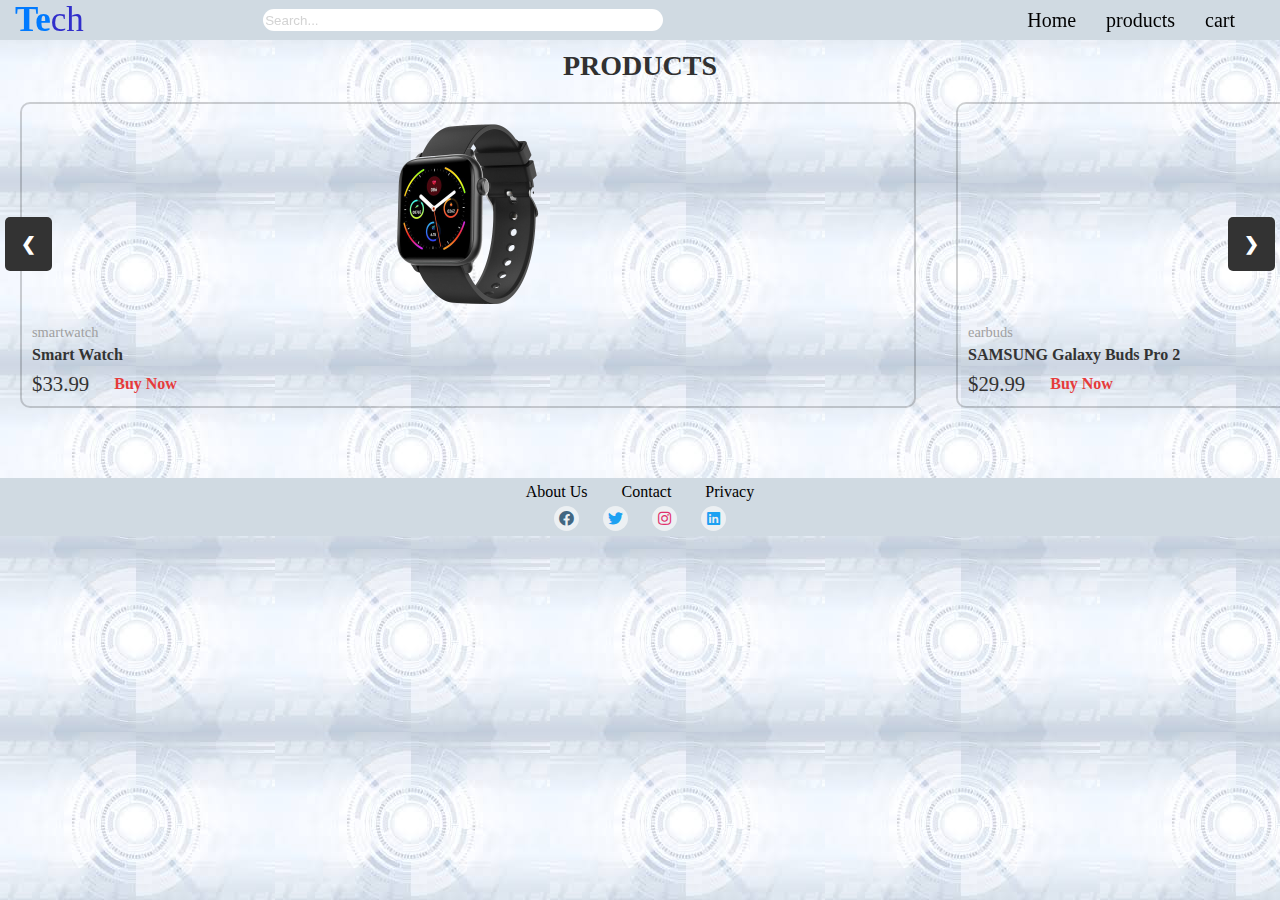
<file: index.html>
<!DOCTYPE html>
<html lang="en">
<head>
    <meta charset="UTF-8">
    <meta name="viewport" content="width=device-width, initial-scale=1.0">
    <title>Tech-commerce</title>
    <link rel="stylesheet" href="style.css">
    <link
            rel="stylesheet"
            href="https://cdnjs.cloudflare.com/ajax/libs/font-awesome/6.5.1/css/all.min.css"
            integrity="sha512-DTOQO9RWCH3ppGqcWaEA1BIZOC6xxalwEsw9c2QQeAIftl+Vegovlnee1c9QX4TctnWMn13TZye+giMm8e2LwA=="
            crossorigin="anonymous"
            referrerpolicy="no-referrer"
        />
</head>

<body>

<!--=================== header  ======================================================-->
        <!-- MOBILE SCREEN -->
        <input type="checkbox" id="menu">
        <!-- END MOBILE SCREEN -->
    
        <header>
            
            <div class="logo">
                <h1>Te<span>ch</span></h1>
            </div>
    
            <div class="navItem" id="search-box">
                <input type="text" placeholder="Search..." class="search-input" />
                <div class="search-icon">
                    <i class="fa-solid fa-magnifying-glass" id="search-icon"></i>
                </div>
            </div>
            <!-- MOBILE SCREEN -->
            <label id="hamburgermenu" for="menu">
                <div></div>
                <div></div>
                <div></div>
            </label>
            <!-- END MOBILE SCREEN -->
            <nav>
                <a href="#home">Home</a>
                <a href="#products">products</a>
                <a href="#cart">cart</a>
            </nav>
        </header>

<!--=================== products  ======================================================-->

    <div class="slider-container">
        <h3 class="product-slider-heading">Products</h3>

        <div class="product-slider">
<!-- product 1 -->
            <div class="product-box" onclick="showDetails(1)">
                
                <div class="p-img-container">
                    <div class="p-img">

                        <a href="#">
                            <img src="images/smartwatch.jpg" class="p-img-front" alt="">
                        </a>
                    </div>
                </div>

                <div class="p-box-text">

                    <div class="product-category">
                        <span>smartwatch</span>
                    </div>

                    <a href="#" class="product-title">
                        Smart Watch
                    </a>

                    <div class="price-buy">
                        <span class="p-price">$33.99</span>
                        <a href="#" class="p-buy-btn">Buy Now</a>
                    </div>

                </div>

                <div class="product-details">
                    <p>S3 Smart Watch (Answer/Make Call) Bluetooth Fitness Tracker with Heart Rate,
                        Blood Oxygen Monitor, Sleep Monitor IP68 Waterproof 1.83-inch HD Color for Men Women Compatible iPhone & Android.</p>
                </div>

            </div>
<!-- product 2 -->
            <div class="product-box" onclick="showDetails(2)">
                
                <div class="p-img-container">
                    <div class="p-img">

                        <a href="#">
                            <img src="images/earbuds.jpg" class="p-img-front" alt="">
                        </a>
                    </div>
                </div>

                <div class="p-box-text">

                    <div class="product-category">
                        <span>earbuds</span>
                    </div>

                    <a href="#" class="product-title">
                        SAMSUNG Galaxy Buds Pro 2
                    </a>

                    <div class="price-buy">
                        <span class="p-price">$29.99</span>
                        <a href="#" class="p-buy-btn">Buy Now</a>
                    </div>

                </div>

                <div class="product-details">
                    <p>ACTIVE NOISE CANCELLATION: Reduce unwanted noise with Galaxy Buds2 Pro; 
                        They use Intelligent Active Noise Cancellation* to quiet even the loudest outside sounds; 
                        Tune in to what matters most without being bothered by distracting sounds around you.</p>
                </div>

            </div>
<!-- product 3 -->
            <div class="product-box" onclick="showDetails(3)">
                
                <div class="p-img-container">
                    <div class="p-img">

                        <a href="#">
                            <img src="images/laptop.jpg" class="p-img-front" alt="">
                        </a>
                    </div>
                </div>

                <div class="p-box-text">

                    <div class="product-category">
                        <span>laptop</span>
                    </div>

                    <a href="#" class="product-title">
                        HP 14 Laptop
                    </a>

                    <div class="price-buy">
                        <span class="p-price">$198.99</span>
                        <a href="#" class="p-buy-btn">Buy Now</a>
                    </div>

                </div>

                <div class="product-details">
                    <p>HP 14 Laptop, Intel Celeron N4020, 4 GB RAM, 64 GB Storage, 14-inch Micro-edge HD Display, 
                        Windows 11 Home, Thin & Portable, 4K Graphics, One Year of Microsoft 365 (14-dq0040nr, 2021, Snowflake White)</p>
                </div>

            </div>

<!-- product 4 -->
            <div class="product-box" onclick="showDetails(4)">
                
                <div class="p-img-container">
                    <div class="p-img">

                        <a href="#">
                            <img src="images/ssd.jpg" class="p-img-front" alt="">
                        </a>
                    </div>
                </div>

                <div class="p-box-text">

                    <div class="product-category">
                        <span>ssd</span>
                    </div>

                    <a href="#" class="product-title">
                        SanDisk Portable SSD
                    </a>

                    <div class="price-buy">
                        <span class="p-price">$85.99</span>
                        <a href="#" class="p-buy-btn">Buy Now</a>
                    </div>

                </div>

                <div class="product-details">
                    <p>SanDisk 1TB Extreme Portable SSD - Up to 1050MB/s, USB-C, USB 3.2 Gen 2, 
                        IP65 Water and Dust Resistance, Updated Firmware - External Solid State Drive - SDSSDE61-1T00-G25.</p>
                </div>

            </div>

<!-- product 5 -->
            <div class="product-box" onclick="showDetails(5)">
                
                <div class="p-img-container">
                    <div class="p-img">

                        <a href="#">
                            <img src="images/powerbank.jpg" class="p-img-front" alt="">
                        </a>
                    </div>
                </div>

                <div class="p-box-text">

                    <div class="product-category">
                        <span>powerbank</span>
                    </div>

                    <a href="#" class="product-title">
                        Anker GaNPrime Power Bank
                    </a>

                    <div class="price-buy">
                        <span class="p-price">$54.99</span>
                        <a href="#" class="p-buy-btn">Buy Now</a>
                    </div>

                </div>

                <div class="product-details">
                    <p>Anker GaNPrime Power Bank, 2-in-1 Hybrid Charger, 10,000mAh 30W USB-C Portable Charger with 65W Wall Charger,
                        Works for iPhone 15/15 Plus/15 Pro/15 Pro Max/14/13, Samsung, Pixel, MacBook, Dell.</p>
                </div>

            </div>

        </div>  
        
        <button class="prev" onclick="prevSlide()">❮</button>
        <button class="next" onclick="nextSlide()">❯</button>

    </div>
</body>

    <script src="app.js"></script>
</html>
</file>
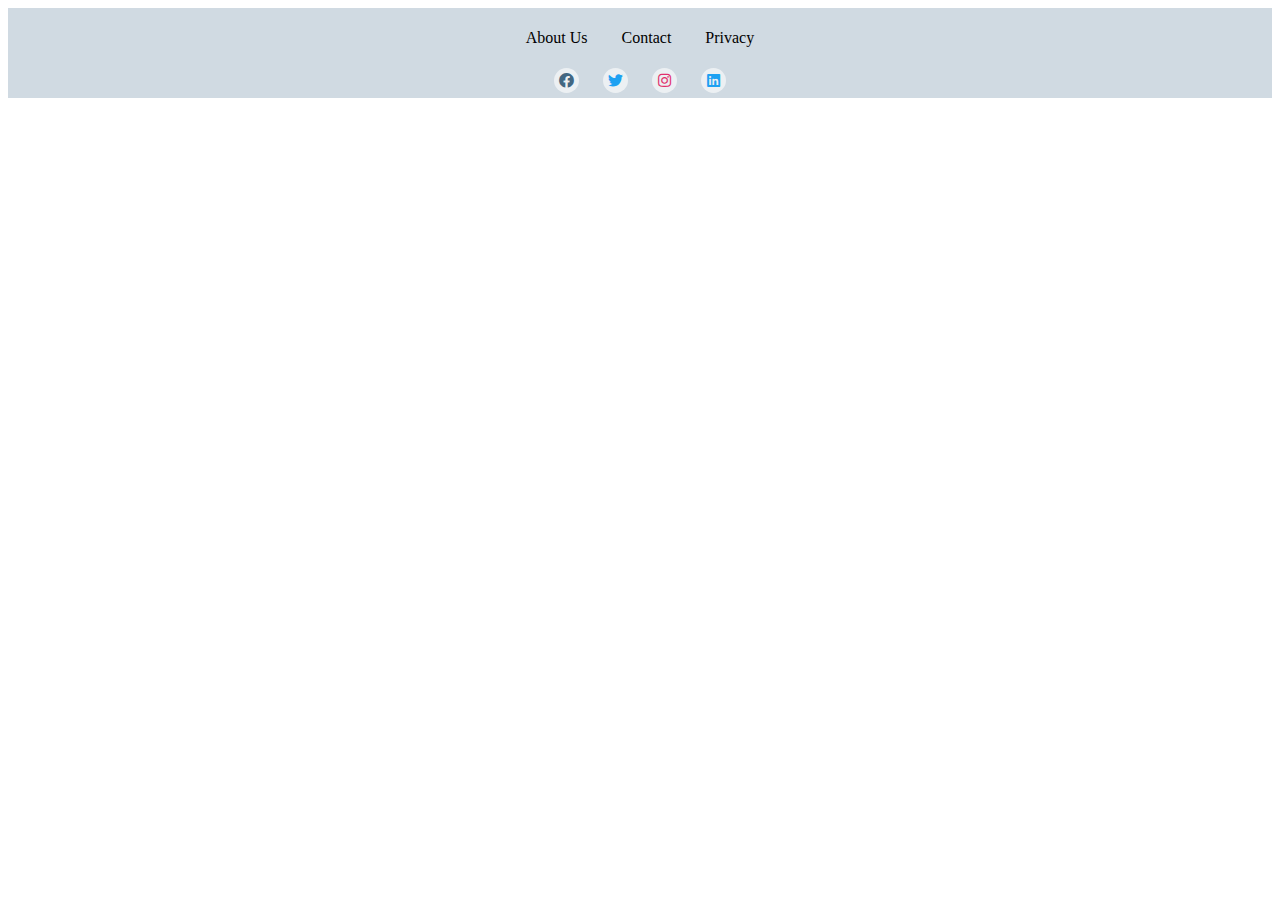
<file: footer.html>
<!DOCTYPE html>
<html lang="en">
<head>
    <meta charset="UTF-8">
    <meta name="viewport" content="width=device-width, initial-scale=1.0">
    <link rel="stylesheet" href="https://cdnjs.cloudflare.com/ajax/libs/font-awesome/5.15.2/css/all.min.css">
    <link rel="stylesheet" href="footer.css">
</head>
<body>

    <footer>
        <ul>
            <li><a href="#about">About Us</a></li>
            <li><a href="#contact">Contact</a></li>
            <li><a href="#privacy">Privacy</a></li>
        </ul>
        <div class="icons">
            <a href="#" class="fb"><i class="fab fa-facebook"></i></a>
            <a href="#" class="twitter"><i class="fab fa-twitter"></i></a>
            <a href="#" class="insta"><i class="fab fa-instagram"></i></a>
            <a href="#" class="linkedIn"><i class="fab fa-linkedin"></i></a>
        </div>
    </footer>

</body>
</html>
</file>
<file: style.css>
@import url("https://fonts.googleapis.com/css2?family=Poppins:ital,wght@0,100;0,200;0,300;0,400;0,500;0,600;0,700;0,800;0,900;1,100;1,200;1,300;1,400;1,500;1,600;1,700;1,800;1,900&display=swap");

* {
    margin: 0;
    padding: 0;
    box-sizing: border-box;
    text-decoration: none;
    list-style: none;
}

body {
  background: url("images/background.jpg");
  margin: 0px;
  padding: 0px;
}

/*=============== header =====================================================*/
header {
  background: #d0dae2;
  display: flex;
  align-items: center;
  justify-content: space-between;
  height: 40px;
  padding: 0 15px;
  position: fixed;
  width: 100%;
  box-shadow: 0px 0px 20px rgba(0, 0, 0, 0.01);
  z-index: 100;
}

.logo {
  display: flex;
}
.logo h1 {
  color: #007AFF;
  font-size: 35px;
  font-weight: 800;
  margin-right: 20px; 

}
.logo h1 span {
  color: #312ECB;
  font-weight: 500;
}


#search-box {
  max-width: 400px;
  min-width: 180px;
  background-color: white;
  padding: 2px;
  border-radius: 20px;
  display: flex;
  flex-grow: 1; /* Allow the search box to take up remaining space */
  margin-right: 20px;
  position: relative;
}

.search-input {
  border: none;
  outline: none;
  background-color: transparent;
  flex-grow: 1;
}

.search-input::placeholder {
  color: lightgray;
}

#search-icon {
  color: #111;
  cursor: pointer;
  padding-right: 10px;
}

.search-results {
  color: black;
  position: absolute;
  top: 100%;
  left: 0;
  width: 100%;
  background-color: white;
  flex-direction: column;
  gap: 10px;
  padding: 10px;
  border-bottom-left-radius: 10px;
  border-bottom-right-radius: 10px;
  box-shadow: 0 0 10px rgba(0, 0, 0, 0.1);
  z-index: 100;
}

.search-result {
  cursor: pointer;
  padding: 10px;
  border-bottom: 1px solid lightgray;
  display: grid;
  grid-template-columns: 50px 1fr;
  grid-template-rows: 25px 25px;
  grid-template-areas:
      "img name"
      "img price";
}

.search-result img {
  grid-area: img;
  width: 50px;
  height: 50px;
  object-fit: cover;
}

.active-search {
  border-bottom-left-radius: 0 !important;
  border-bottom-right-radius: 0 !important;
}


nav {
  display: flex;
  gap: 30px;
  margin-left: 25px;
  margin-right: 30px;
}
nav a {
  color: black;
  font-size: 20px;
  transition: 0.3s;
}
nav a:hover {
  /* color: #312ECB; */
  color: #007AFF;
  background-color: rgba(255, 255, 255, 0.51);
}

#menu {
  display: none;
}
@media (max-width: 768px) {
  nav {
      margin-left: 0;
      margin-right: 0; 
      position: absolute;
      top: 40px;
      backdrop-filter: blur(50px); 
      left: 0;
      flex-direction: column;
      width: 100%;
      align-items: center;
      height: 0;
      transition: 0.5s;
      overflow: hidden;
  }
  nav a:nth-child(1) {
      margin-top: 20px;
  }

  #hamburgermenu {
      width: 35px;
      height: 20px;
      position: relative;
  }
  #hamburgermenu div {
      width: 100%;
      height: 4px;
      background: #312ECB;
      position: absolute;
      transform: translateY(-50%);
      border-radius: 999px;
      transition: 0.3s;
      transform: scale(1);
  }
  #hamburgermenu div:nth-child(1) {
      top: 0;
  }
  #hamburgermenu div:nth-child(2) {
      top: 50%;
  }
  #hamburgermenu div:nth-child(3) {
      top: 100%;
  }

  input:checked + header nav {
      height: 100vh;
  }
  input:checked + header #hamburgermenu div:nth-child(1) {
      transform: rotate(45deg);
      top: 50%;
  }
  input:checked + header #hamburgermenu div:nth-child(3) {
      transform: rotate(-45deg);
      top: 50%;
  }
  input:checked + header #hamburgermenu div:nth-child(2) {
      transform: scale(0);
      opacity: 0;
  }
}


/*=============== body =====================================================*/

.slider-container {
  margin: auto;
  overflow: hidden;
  position: relative;
  padding: 50px 0px;
}

.product-slider{
  display: flex;
  transition: transform 0.5s ease-in-out;
  width: 500vw;
  padding-top: 20px;
  padding-bottom: 20px;
}

.product-slider-heading{
  font-size: 28px;
  text-transform: uppercase;
  color: #313131;
  text-align: center;
  margin: 0px;
}

.product-box{
  display: flex;
  flex-direction: column;
  width: 70vw;
  padding: 10px;
  border: 2px solid rgba(0, 0, 0, 0.18);
  border-radius: 10px;
  margin: 0px 20px;
  transition: transform 0.3s ease-in-out;
}
.product-box:hover {
  transform: scale(1.05);
}

.p-img-container{
  width: 100%;
  height: 100%;
  display: flex;
  overflow: hidden;
  justify-content: space-around;
}

.p-img a,
.p- img{
width: 100%;
height: 200px;
display: flex;
}

.p-img a img{
  object-position: center;
  object-fit: contain;
}

.p-box-text{
  margin-top: 5px;
  width: 100%;
}

.product-category{
  display: flex;
  justify-content: flex-start;
  align-items: center;
  flex-wrap: wrap;
}

.product-category span{
  color: #a0a0a0; 
  font-size: 0.9rem;
  margin: 5px 0px;
}

.product-title{
  color: #333333;
  font-weight: 600;
  text-decoration: none;
  transition: all ease 0.3s;
}

.product-title:hover{
  color: #111111;
  opacity: 0.7;
  transition: all ease 0.3s;
}

.price-buy{
  display: flex;
  justify-content: flex-start;
  gap: 20px;
  align-items: center;
  margin-top: 8px;
}

.price-buy .p-price{
  font-size: 1.3rem;
  color: #333333;
  font-weight: 70YY0;
}

.price-buy .p-buy-btn{
color: #e63b3b;
margin: 0px 5px;
font-weight: 600;
}
.price-buy .p-buy-btn:hover{
  text-decoration: underline;
}

.product-details {
  display: none;
}

.prev, .next {
  cursor: pointer;
  position: absolute;
  top: 50%;
  width: auto;
  padding: 16px;
  margin-top: -22px;
  color: white;
  font-weight: bold;
  font-size: 18px;
  user-select: none;
  background-color: #333;
  border: none;
  border-radius: 5px;
  outline: none;
}

.prev {
  left: 5px;
}

.next {
  right: 5px;
}

.next::before {
  content: 'Next';
  font-size: 7px;
  position: absolute;
  background-color: #333;
  color: #fff;
  padding: 5px;
  border-radius: 5px;
  display: none;
  pointer-events: none;
  bottom: -20px; 
  left: 50%;
  transform: translateX(-50%);
}
.prev::before {
  content: 'previous';
  font-size: 7px;
  position: absolute;
  background-color: #333;
  color: #fff;
  padding: 5px;
  border-radius: 5px;
  display: none;
  pointer-events: none;
  bottom: -20px; 
  left: 50%;
  transform: translateX(-50%);
}

.next:hover::before, .prev:hover::before {
  display: block;
}

@media (max-width: 768px) {
  .prev, .next {
      font-size: 14px;
      padding: 12px;
  }
}
</file>
<file: footer.css>
@import url("https://fonts.googleapis.com/css2?family=Poppins:ital,wght@200;300;400;500;600;700&display=swap");
footer {
    display: grid;
    place-items: center;
    background: #d0dae2;
    position: relative;
    width: 100%;
    bottom: 0;
    z-index: 1;
}

footer ul {
    list-style: none;
    padding: 5px;
}
footer ul li {
    display: inline;
    margin: 0 15px;
}
footer ul li a {
    color: black;
    text-decoration: none;
}
footer ul li a:hover {
    text-decoration: underline;
}

.icons{
    margin-bottom: 5px;
}

.icons a {
    background: #ecf0f3;
    position: relative;
    height: 25px;
    width: 25px;
    margin: 0 10px;
    display: inline-flex;
    text-decoration: none;
    border-radius: 50%;
    transition: all 0.3s;

}
.icons a:hover:before {
    content: "";
    position: absolute;
    top: 0;
    left: 0;
    bottom: 0;
    right: 0;
    border-radius: 50%;
    background: #ecf0f3;
    box-shadow: inset -3px -3px 7px #ffffff,
                inset 3px 3px 5px #ceced1;

}

.icons a i{
    position: relative;
    z-index: 3;
    text-align: center;
    width: 100%;
    height: 100%;
    font-size: 15px;
    line-height: 25px;
}

.icons a:hover i{
    transform: scale(0.9);
}

.icons a.fb i{
    color: #426782;

}

.icons a.twitter i{
    color: #1DA1f2;
    
}

.icons a.insta i{
    color: #E1306C;
    
}

.icons a.linkedIn i{
    color: #1DA1f2;
    
}
</file>
